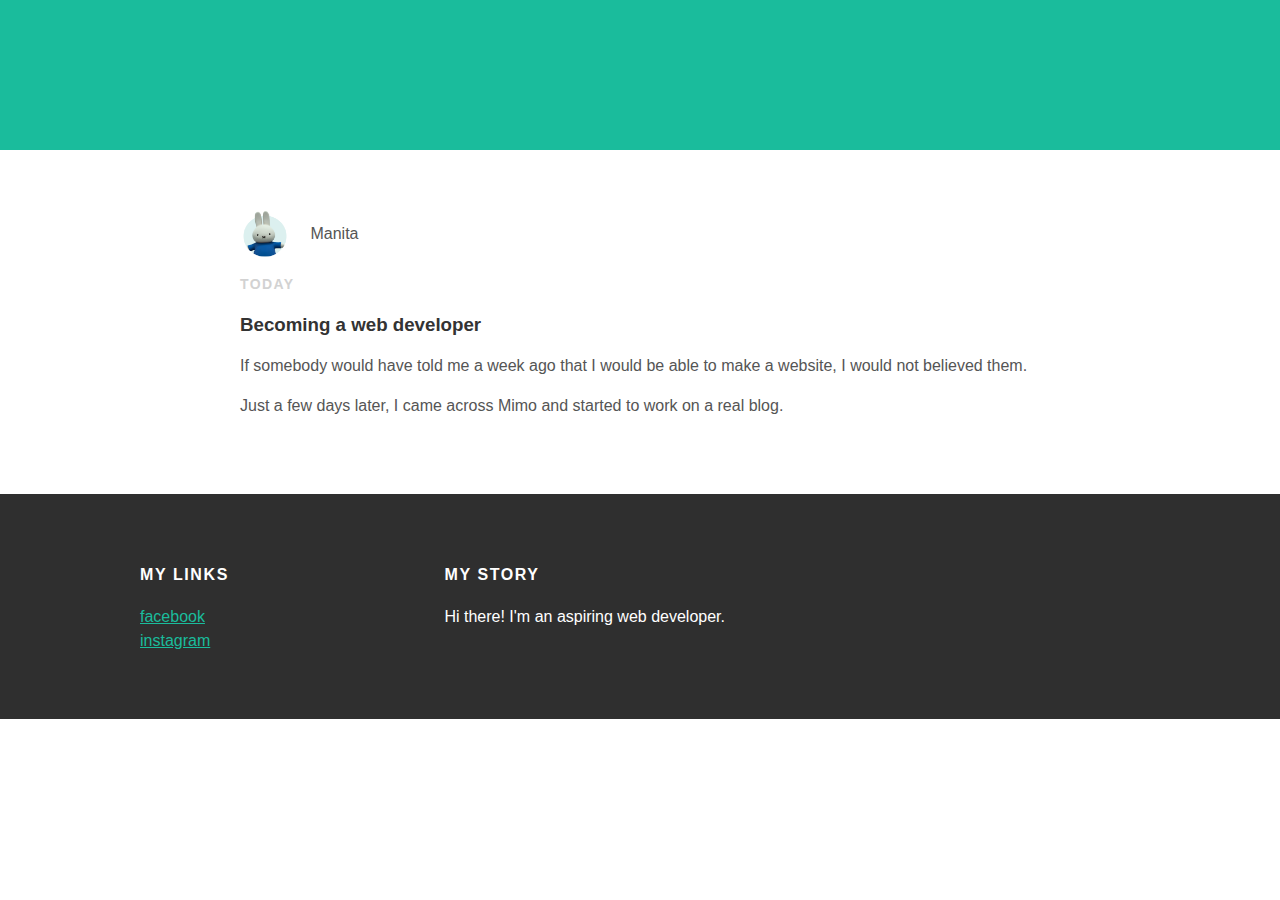
<file: index.html>
<!DOCTYPE html>
<html>
<head>
    <title>My blog</title>
    <link rel="stylesheet" type="text/css" href=
    "style.css">
</head>

<body>
    <div id="header">
        <div class="container">
          <a id="header-title" href="index.html">My Blog</a>
          <ul id="header-nav">
            <li><a href="about.html">About</a></li>
            <li><a href="contact.html">Contact</a></li>
          </ul>
        </div>
    </div>


    <div id="content">
        <div class="container">
          <div class="post">
            <div class="post-author">
              <img src="r1.png">
              <span>Manita</span>
            </div>
            <p class="post-date">Today</p>
            <h3 class="post-title">Becoming a web developer</h3>
            <div class="post-content">
              <p>
                If somebody would have told me a week ago that I would
                be able to make a website, I would not believed them.
              </p>
              <p>
                Just a few days later, I came across Mimo and started to
                work on a real blog.
              </p>
            </div>
          </div>
        </div>
    </div>


    <div id="footer">
        <div class="container">
          <div class="column">
            <h4>My Links</h4>
            <p>
            <a href="https://www.facebook.com/phallymanita.rin">facebook</a><br>
            <a href="https://www.instagram.com/manita_rin/">instagram</a>
            </p>
          </div>
          <div class="column">
            <h4>My story</h4>
            <p>Hi there! I'm an aspiring web developer.</p>
          </div>
        </div>
    </div>

</body>
</html>
</file>
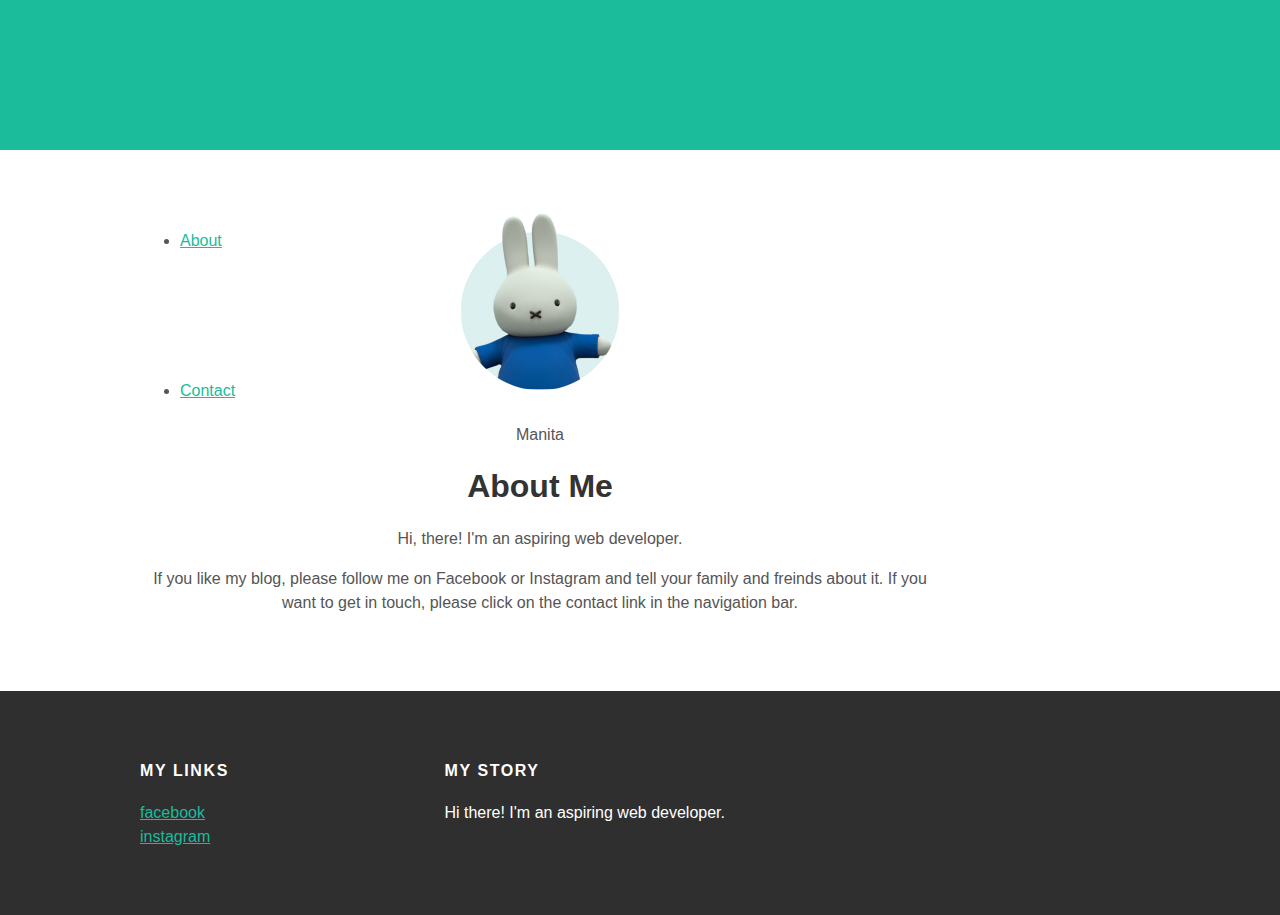
<file: about.html>
<!DOCTYPE html>
<html>
<head>
    <title>My blog</title>
    <link rel="stylesheet" type="text/css" href=
    "style.css">
</head>

<body>
    <div id="header">
        <div class="container">
          <a href="index.html">My Blog</a>
          <ul>
            <li><a href="about.html">About</a></li>
            <li><a href="contact.html">Contact</a></li>
          </ul>
        </div>
    </div>


    <div id="content">
        <div class="container">
          <div class="about">
            <div class="about-author">
              <img src="r1.png">
              <p>Manita</p>
            </div>
            <h1 class="about-title">About Me</h1>
            <div class="about-content">
              <p>
                Hi, there! I'm an aspiring web developer.</p>

              <p>
                If you like my blog, please follow me on Facebook or Instagram
                and tell your family and freinds about it. If you want to get in
                touch, please click on the contact link in the navigation bar.
              </p>
            </div>
          </div>
        </div>
    </div>


    <div id="footer">
        <div class="container">
          <div class="column">
            <h4>My Links</h4>
            <p>
            <a href="https://www.facebook.com/phallymanita.rin">facebook</a><br>
            <a href="https://www.instagram.com/manita_rin/">instagram</a>
            </p>
          </div>
          <div class="column">
            <h4>My story</h4>
            <p>Hi there! I'm an aspiring web developer.</p>
          </div>
        </div>
    </div>

</body>
</html>
</file>
<file: style.css>
@import url(https:
//fonts.googleapis.com/css?family=Montserrat:400, 700);




body{
  color: #555;
  margin: 0;
}

#header {
  background-color: #1abc9c;
  height: 150px;
  line-height: 150px;
}
/*
#header a:hover{
 color: #222;
 text-decoration:none;

 text-transform: uppercase;
 letter-spacing: o.1em;
}
*/


#header-title{
  display: block;
  float: left;

  font-size: 20px;
  font-weight: bold;
}

#header-nav{
  display: block;
  float: right;
  margin-top: 0;
}

#header-nav li{
  display: inline;
  padding-left: 20px;
}

.container{
max-width: 1000px;
margin: 0 auto;
}

#footer {
  background-color: #2f2f2f;
  padding: 50px 0;
}
.column{
min-width: 300px;
display: inline-block;
vertical-align: top;
}

#footer h4{
color: white;
text-transform: uppercase;
letter-spacing: 0.1em;
}

#footer p{
color: white;
}


a{
color: #1abc9c;
text-dedoration: none;
}

a: hover{
color: #F6A623;
}

.post{
max-width: 800px;
margin: 0 auto;
padding: 60px 0;
}

.post-author img{
width: 50px;
height: 50px;
vertical-align: middle;
}

.post-author span{
margin-left: 16px;
}

.post-date{
color: #D2D2D2;

font-size: 14px;
font-weight: bold;

text-transform: uppercase;
letter-spacing: 0.1em;
}

h1, h2, h3, h4{
color: #333;
}

p{
line-height: 1.5;
}

body{
margin: 0;
color: #555;

font-family: 'Montserrat', sans-serif;
}

.post, .about{
max-width: 800px;
margin: 0auto;
padding: 60px 0;
}

.about{
text-align: center;
}

.post-author img,
.about-author img {
border-radius: 50%;
}

.post-container: nth-chiild(even){
background-color: #f2f2f2;

}
</file>
